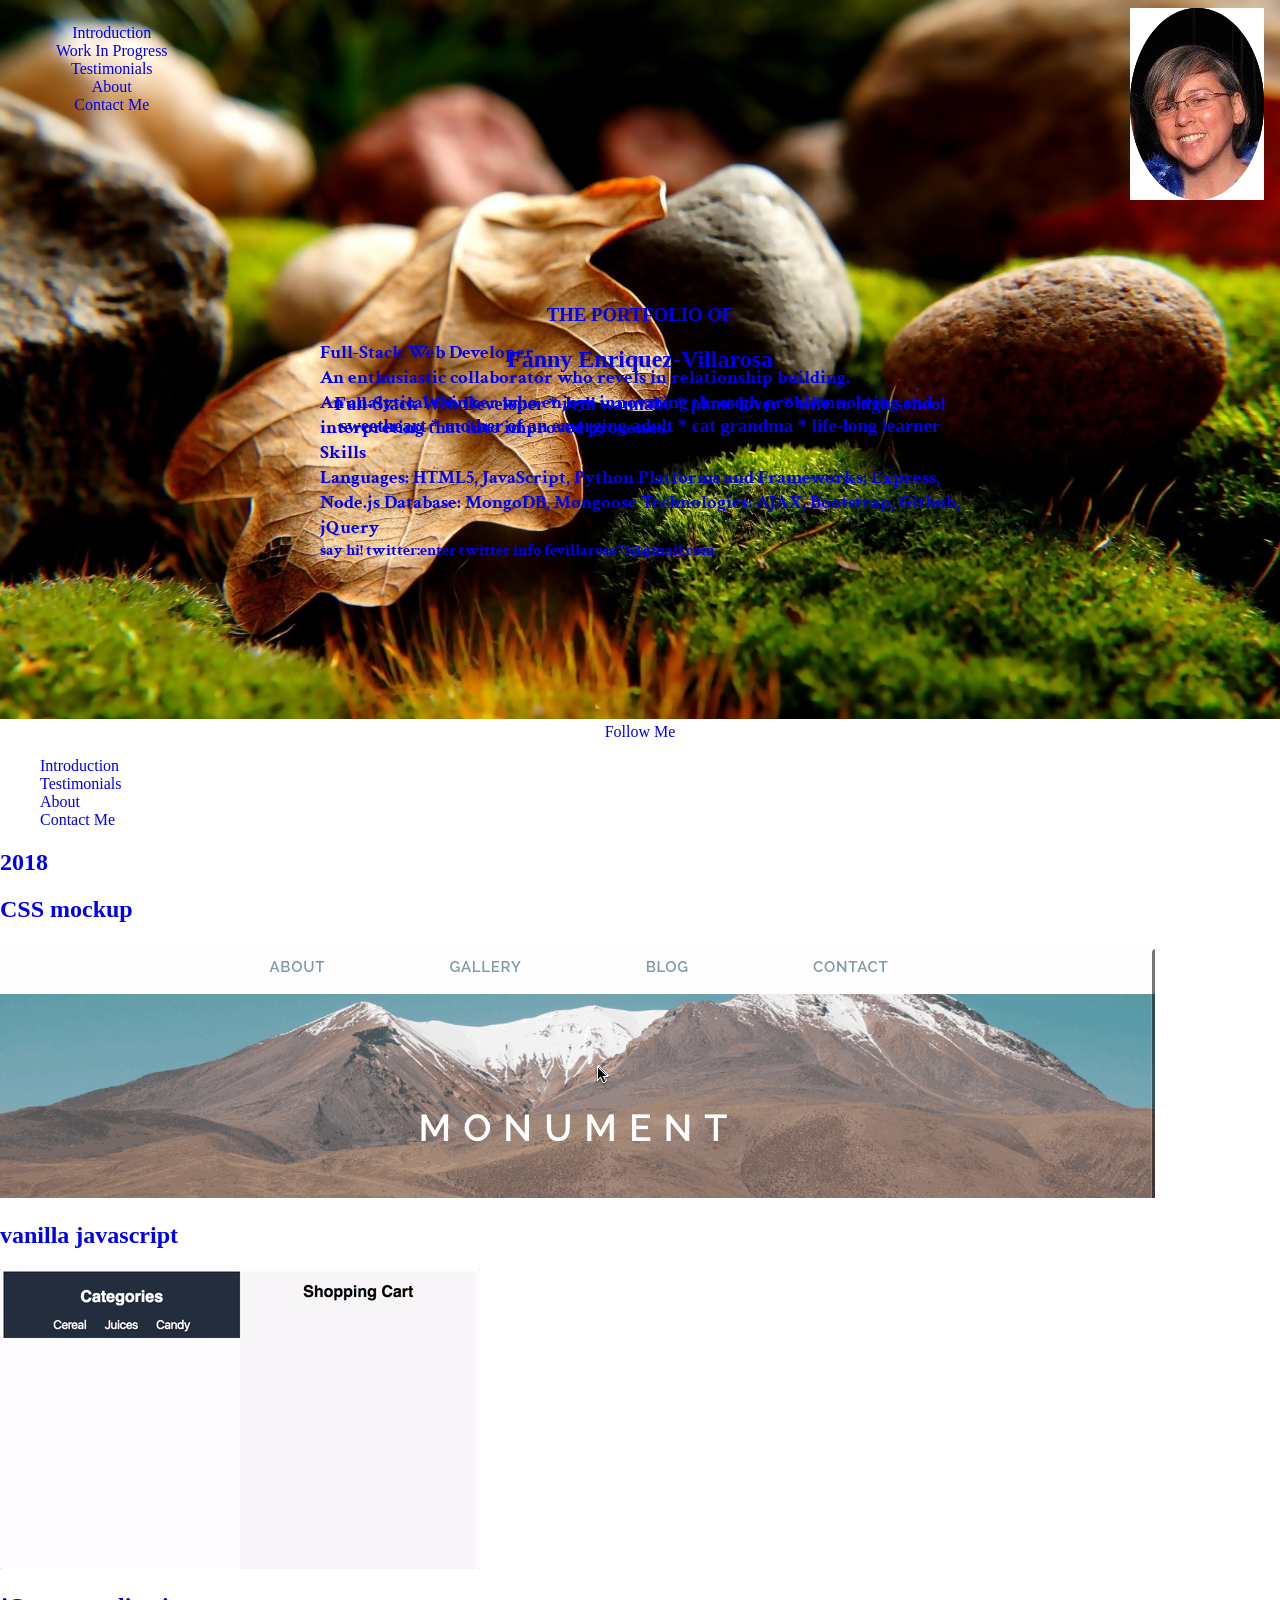
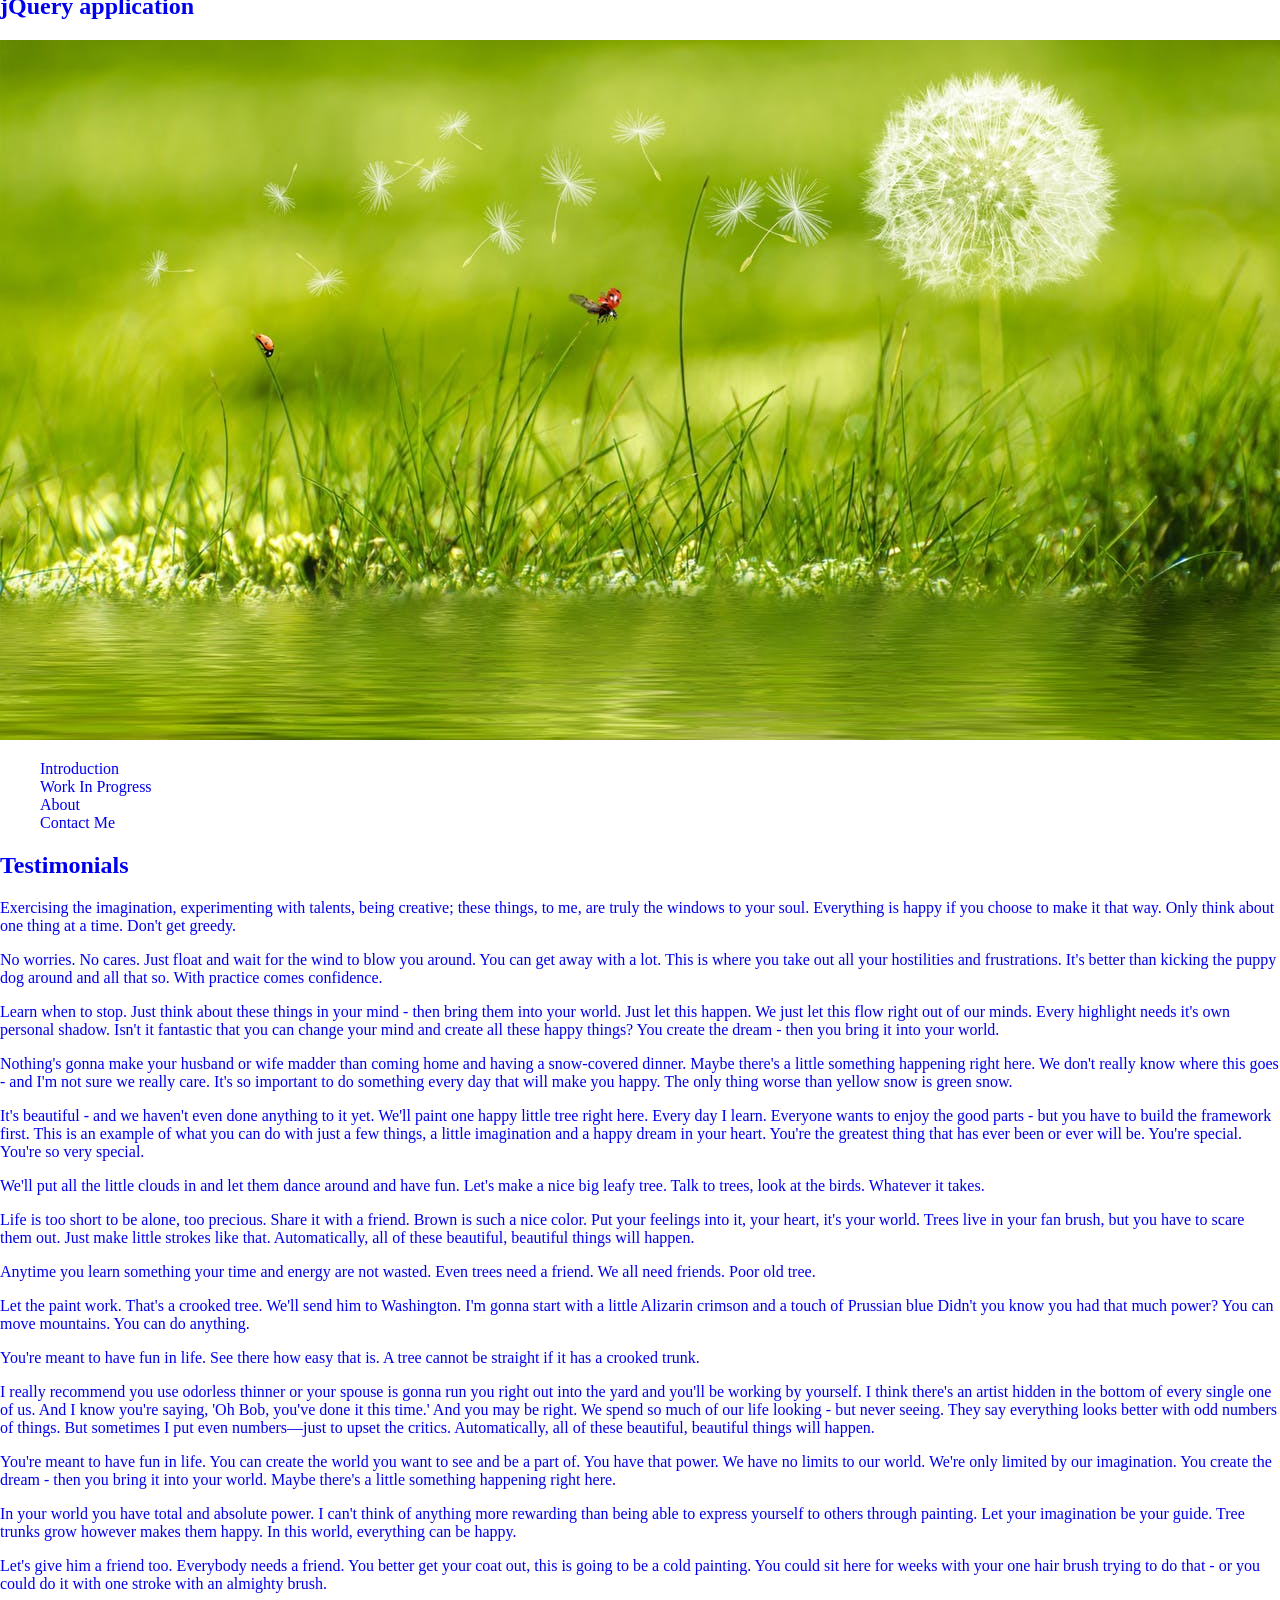
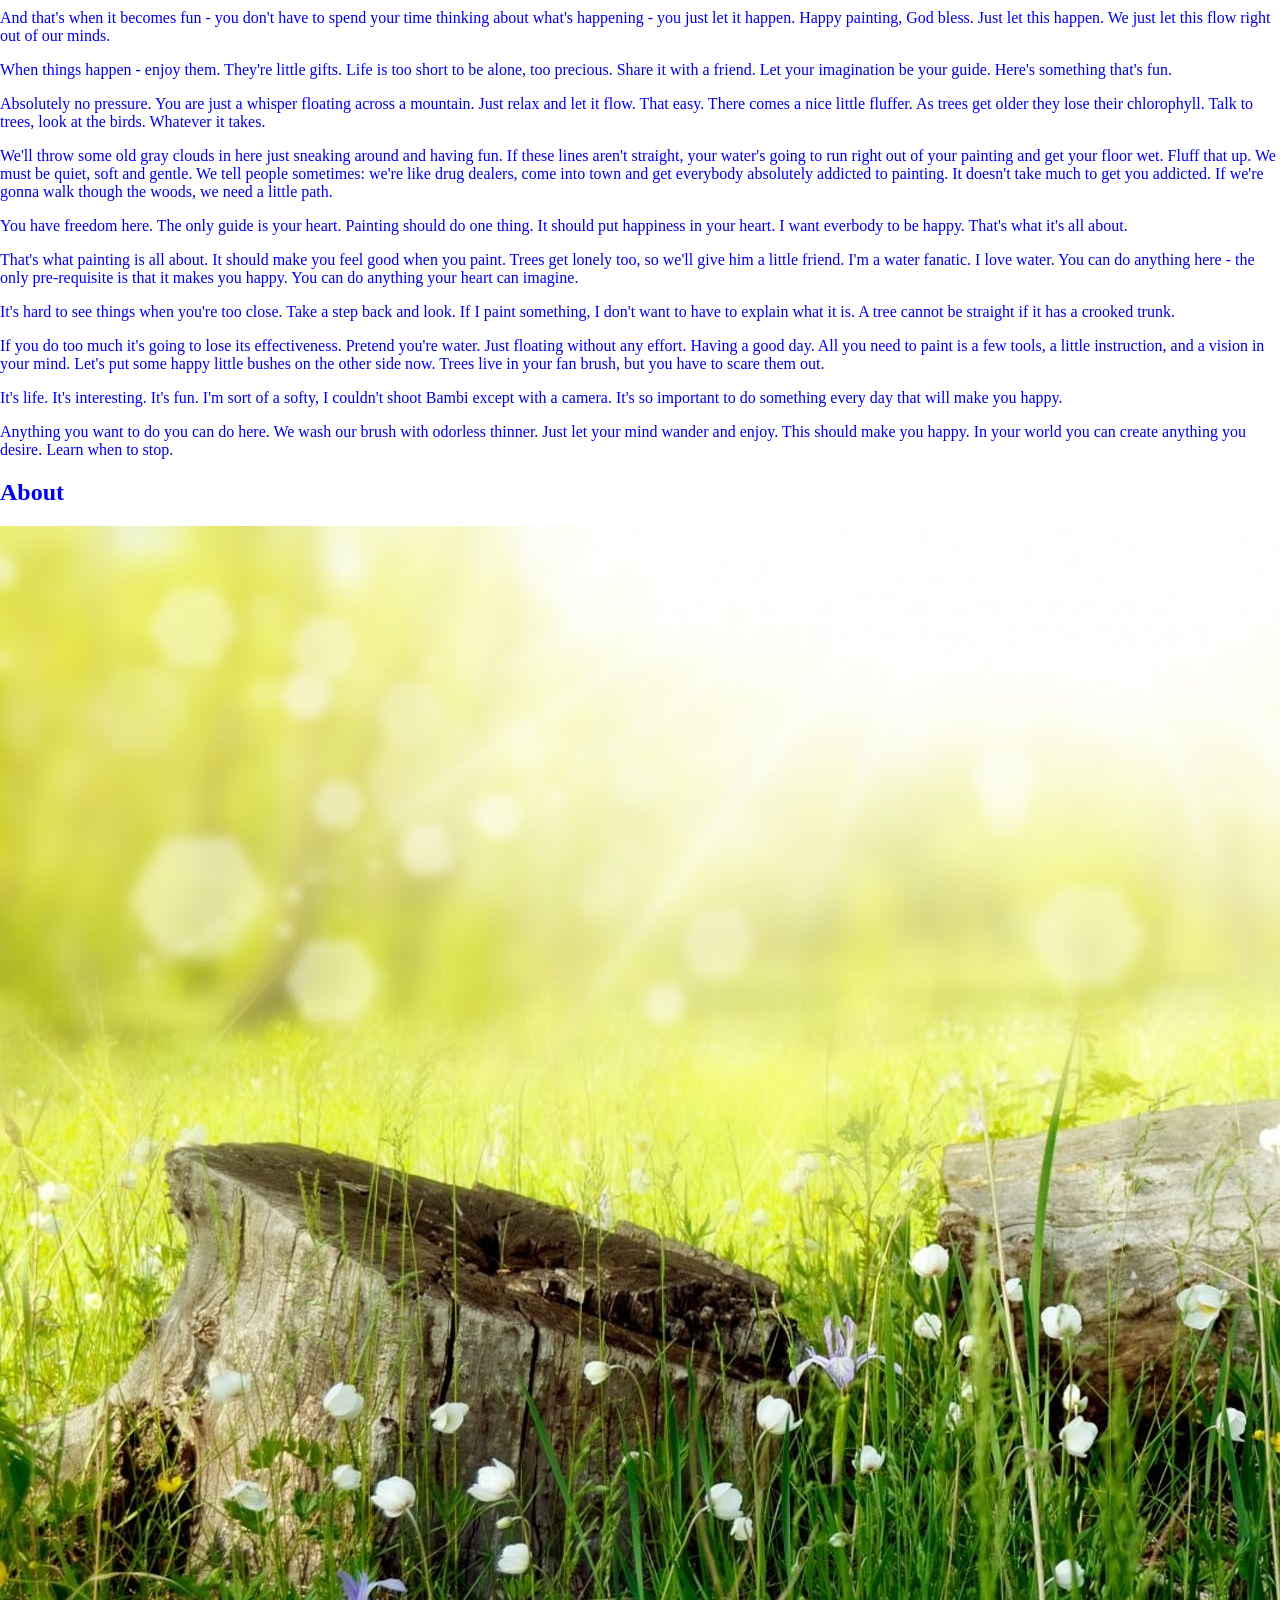
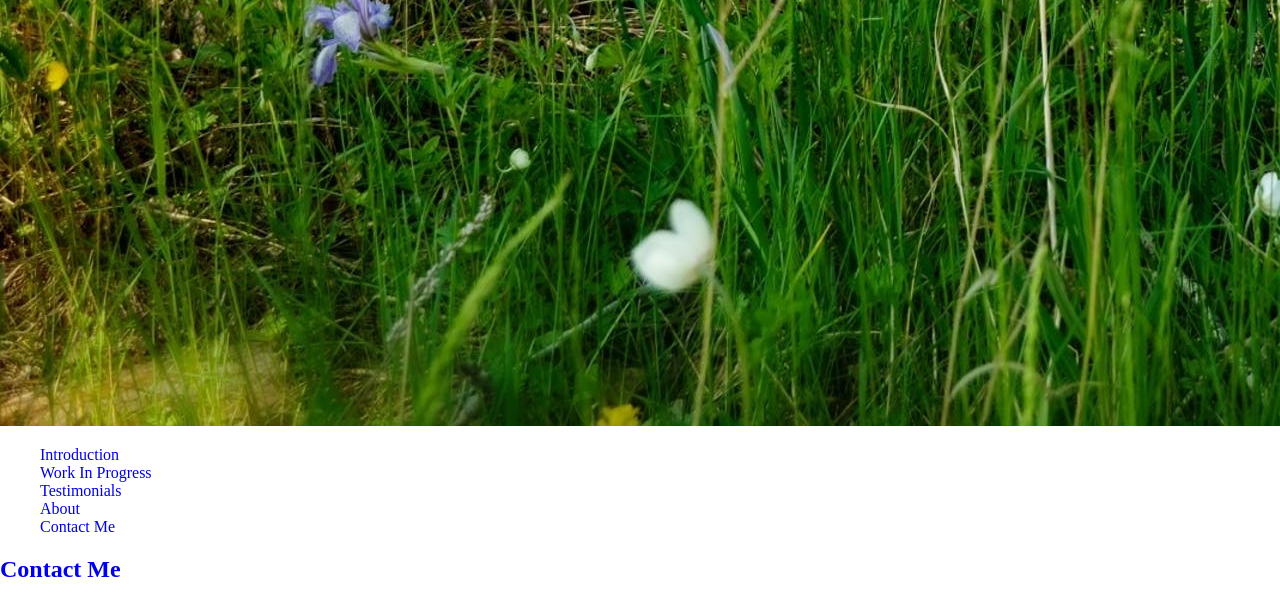
<file: index.html>
<!DOCTYPE html>
<html>
<html lang="en" dir="ltr">

<head>
  <meta charset="utf-8">
  <meta name=“viewport” content=“width=device-width, initial scale=1.0” <link rel="stylesheet" href="https://use.fontawesome.com/releases/v5.0.13/css/all.css" integrity="sha384-DNOHZ68U8hZfKXOrtjWvjxusGo9WQnrNx2sqG0tfsghAvtVlRW3tvkXWZh58N9jp" crossorigin="anonymous">
  <link href="https://fonts.googleapis.com/css?family=Crimson+Text" rel="stylesheet">
  <link rel="stylesheet" href="main4.css">
  <title>FV portfolio</title>
</head>

<body>
  <header> </header>
  <section id="Page1">
    <div class="container">
      <img src="images/leaf moss rocks.jpeg" alt="forest floor" style="width:100%;">

      <div class="top-left">
        <nav>
          <ul>
            <li><a href="#Page1" class="slide-section">Introduction</li>
          <li><a href="#Page2" class="slide-section">Work In Progress</li>
          <li><a href="#Page3" class="slide-section">Testimonials</li>
          <li><a href="#Page4" class="slide-section">About</li>
          <li><a href="#Page5" class="slide-section">Contact Me</li>
        </ul>
      </nav></div>

      <div class="top-right">
      <div>Follow Me</div>
      <div><i class="fab fa-twitter-square"></i></div>
      <div><i class="fab fa-instagram"></i></div>

    </div>

      <div class="centered">
        <h3>THE PORTFOLIO OF</h3>
      <div class="main2">
        <h1>Fanny Enriquez-Villarosa</h1>
      <div class="main3">
        <h3>Full-Stack Web Developer * Jedi wannabe * plant-lover * wife to high school sweetheart * mother of an emerging adult * cat grandma * life-long learner<h3>
        </div>



    </section>

    <section id="Page2">

      <nav>
        <ul>
          <li><a href="#Page1" class="slide-section">Introduction</li>
          <li><a href="#Page3" class="slide-section">Testimonials</li>
          <li><a href="#Page4" class="slide-section">About</li>
          <li><a href="#Page5" class="slide-section">Contact Me</li>
        </ul>
      </nav>
        <h1>2018</h1>
        <div class="Monument">
        <div><h1>CSS mockup</h1></div>
        <img src="images/sticky-nav.gif" alt="mountains">
        <div class="Supermarket">
        <div><h1>vanilla javascript</h1></div>
        <img src="images/week2project.gif" alt="grocery list">
        <div class="Portofolio">
        <div><h1>jQuery application</h1></div>
      </div>
    </section>

    <section id="Page3">
      <img src="images/dandelion bugs.jpeg" alt="dandelion"/>
      <nav>
        <ul>
          <li><a href="#Page1" class="slide-section">Introduction</li>
        <li><a href="#Page2" class="slide-section">Work In Progress</li>
        <li><a href="#Page4" class="slide-section">About</li>
        <li><a href="#Page5" class="slide-section">Contact Me</li>
      </ul>
    </nav>
      <h1>Testimonials</h1>
      <p>Exercising the imagination, experimenting with talents, being creative; these things, to me, are truly the windows to your soul. Everything is happy if you choose to make it that way. Only think about one thing at a time. Don't get greedy.</p>

<p>No worries. No cares. Just float and wait for the wind to blow you around. You can get away with a lot. This is where you take out all your hostilities and frustrations. It's better than kicking the puppy dog around and all that so. With practice comes confidence.</p>

<p>Learn when to stop. Just think about these things in your mind - then bring them into your world. Just let this happen. We just let this flow right out of our minds. Every highlight needs it's own personal shadow. Isn't it fantastic that you can change your mind and create all these happy things? You create the dream - then you bring it into your world.</p>
<p>Nothing's gonna make your husband or wife madder than coming home and having a snow-covered dinner. Maybe there's a little something happening right here. We don't really know where this goes - and I'm not sure we really care. It's so important to do something every day that will make you happy. The only thing worse than yellow snow is green snow.</p>

<p>It's beautiful - and we haven't even done anything to it yet. We'll paint one happy little tree right here. Every day I learn. Everyone wants to enjoy the good parts - but you have to build the framework first. This is an example of what you can do with just a few things, a little imagination and a happy dream in your heart. You're the greatest thing that has ever been or ever will be. You're special. You're so very special.</p>

<p>We'll put all the little clouds in and let them dance around and have fun. Let's make a nice big leafy tree. Talk to trees, look at the birds. Whatever it takes.</p>

<p>Life is too short to be alone, too precious. Share it with a friend. Brown is such a nice color. Put your feelings into it, your heart, it's your world. Trees live in your fan brush, but you have to scare them out. Just make little strokes like that. Automatically, all of these beautiful, beautiful things will happen.</p>

<p>Anytime you learn something your time and energy are not wasted. Even trees need a friend. We all need friends. Poor old tree.</p>

<p>Let the paint work. That's a crooked tree. We'll send him to Washington. I'm gonna start with a little Alizarin crimson and a touch of Prussian blue Didn't you know you had that much power? You can move mountains. You can do anything.</p>

<p>You're meant to have fun in life. See there how easy that is. A tree cannot be straight if it has a crooked trunk.</p>

<p>I really recommend you use odorless thinner or your spouse is gonna run you right out into the yard and you'll be working by yourself. I think there's an artist hidden in the bottom of every single one of us. And I know you're saying, 'Oh Bob, you've done it this time.' And you may be right. We spend so much of our life looking - but never seeing. They say everything looks better with odd numbers of things. But sometimes I put even numbers—just to upset the critics. Automatically, all of these beautiful, beautiful things will happen.</p>

<p>You're meant to have fun in life. You can create the world you want to see and be a part of. You have that power. We have no limits to our world. We're only limited by our imagination. You create the dream - then you bring it into your world. Maybe there's a little something happening right here.</p>

<p>In your world you have total and absolute power. I can't think of anything more rewarding than being able to express yourself to others through painting. Let your imagination be your guide. Tree trunks grow however makes them happy. In this world, everything can be happy.</p>

<p>Let's give him a friend too. Everybody needs a friend. You better get your coat out, this is going to be a cold painting. You could sit here for weeks with your one hair brush trying to do that - or you could do it with one stroke with an almighty brush.</p>

<p>And that's when it becomes fun - you don't have to spend your time thinking about what's happening - you just let it happen. Happy painting, God bless. Just let this happen. We just let this flow right out of our minds.</p>

<p>When things happen - enjoy them. They're little gifts. Life is too short to be alone, too precious. Share it with a friend. Let your imagination be your guide. Here's something that's fun.</p>

<p>Absolutely no pressure. You are just a whisper floating across a mountain. Just relax and let it flow. That easy. There comes a nice little fluffer. As trees get older they lose their chlorophyll. Talk to trees, look at the birds. Whatever it takes.</p>

<p>We'll throw some old gray clouds in here just sneaking around and having fun. If these lines aren't straight, your water's going to run right out of your painting and get your floor wet. Fluff that up. We must be quiet, soft and gentle. We tell people sometimes: we're like drug dealers, come into town and get everybody absolutely addicted to painting. It doesn't take much to get you addicted. If we're gonna walk though the woods, we need a little path.</p>

<p>You have freedom here. The only guide is your heart. Painting should do one thing. It should put happiness in your heart. I want everbody to be happy. That's what it's all about.</p>

<p>That's what painting is all about. It should make you feel good when you paint. Trees get lonely too, so we'll give him a little friend. I'm a water fanatic. I love water. You can do anything here - the only pre-requisite is that it makes you happy. You can do anything your heart can imagine.</p>

<p>It's hard to see things when you're too close. Take a step back and look. If I paint something, I don't want to have to explain what it is. A tree cannot be straight if it has a crooked trunk.</p>

<p>If you do too much it's going to lose its effectiveness. Pretend you're water. Just floating without any effort. Having a good day. All you need to paint is a few tools, a little instruction, and a vision in your mind. Let's put some happy little bushes on the other side now. Trees live in your fan brush, but you have to scare them out.</p>

<p>It's life. It's interesting. It's fun. I'm sort of a softy, I couldn't shoot Bambi except with a camera. It's so important to do something every day that will make you happy.</p>

<p>Anything you want to do you can do here. We wash our brush with odorless thinner. Just let your mind wander and enjoy. This should make you happy. In your world you can create anything you desire. Learn when to stop.</p>




    </section>

    <section id="Page4">
      <h1>About</h1>
      <div class="container4">
      <img src="images/flowers-meadow-wood-forest.jpg" alt="meadow"></div>
          <nav>
            <ul>
              <li><a href="#Page1" class="slide-section">Introduction</li>
            <li><a href="#Page2" class="slide-section">Work In Progress</li>
            <li><a href="#Page3" class="slide-section">Testimonials</li>
            <li><a href="#Page4" class="slide-section">About</li>
            <li><a href="#Page5" class="slide-section">Contact Me</li>
          </ul>

        <div class="top-right4">
        <img src="images/FV.jpg" alt="photo Fanny Villarosa"></div>
        <div class="centered4">
        <div><h3>Full-Stack Web Developer<h3></div>

        <div><h3>An enthusiastic collaborator who revels in relationship building.</h3></div>

        <div><h3>An analytical thinker who enjoys innovating through problem solving and interpreting that into improved processes.</h3></div>

        <div><h3>Skills</h3></div>
        <div><h3>Languages: HTML5, JavaScript, Python Platforms and Frameworks: Express, Node.js Database: MongoDB, Mongoose Technologies: AJAX, Bootstrap, Github, jQuery</h3></div>


        <p><h4>say hi! twitter:enter twitter info fevillarosa73@gmail.com</h4></p>
      </div>
    </section>

    <section id="Page5">
      <h1>Contact Me</h1>


    </section>
    <script src="https://code.jquery.com/jquery-3.3.1.js" integrity="sha256-2Kok7MbOyxpgUVvAk/HJ2jigOSYS2auK4Pfzbm7uH60=" crossorigin="anonymous"></script>
  <script src="app.js"></script>
  </body>
</html>
</file>
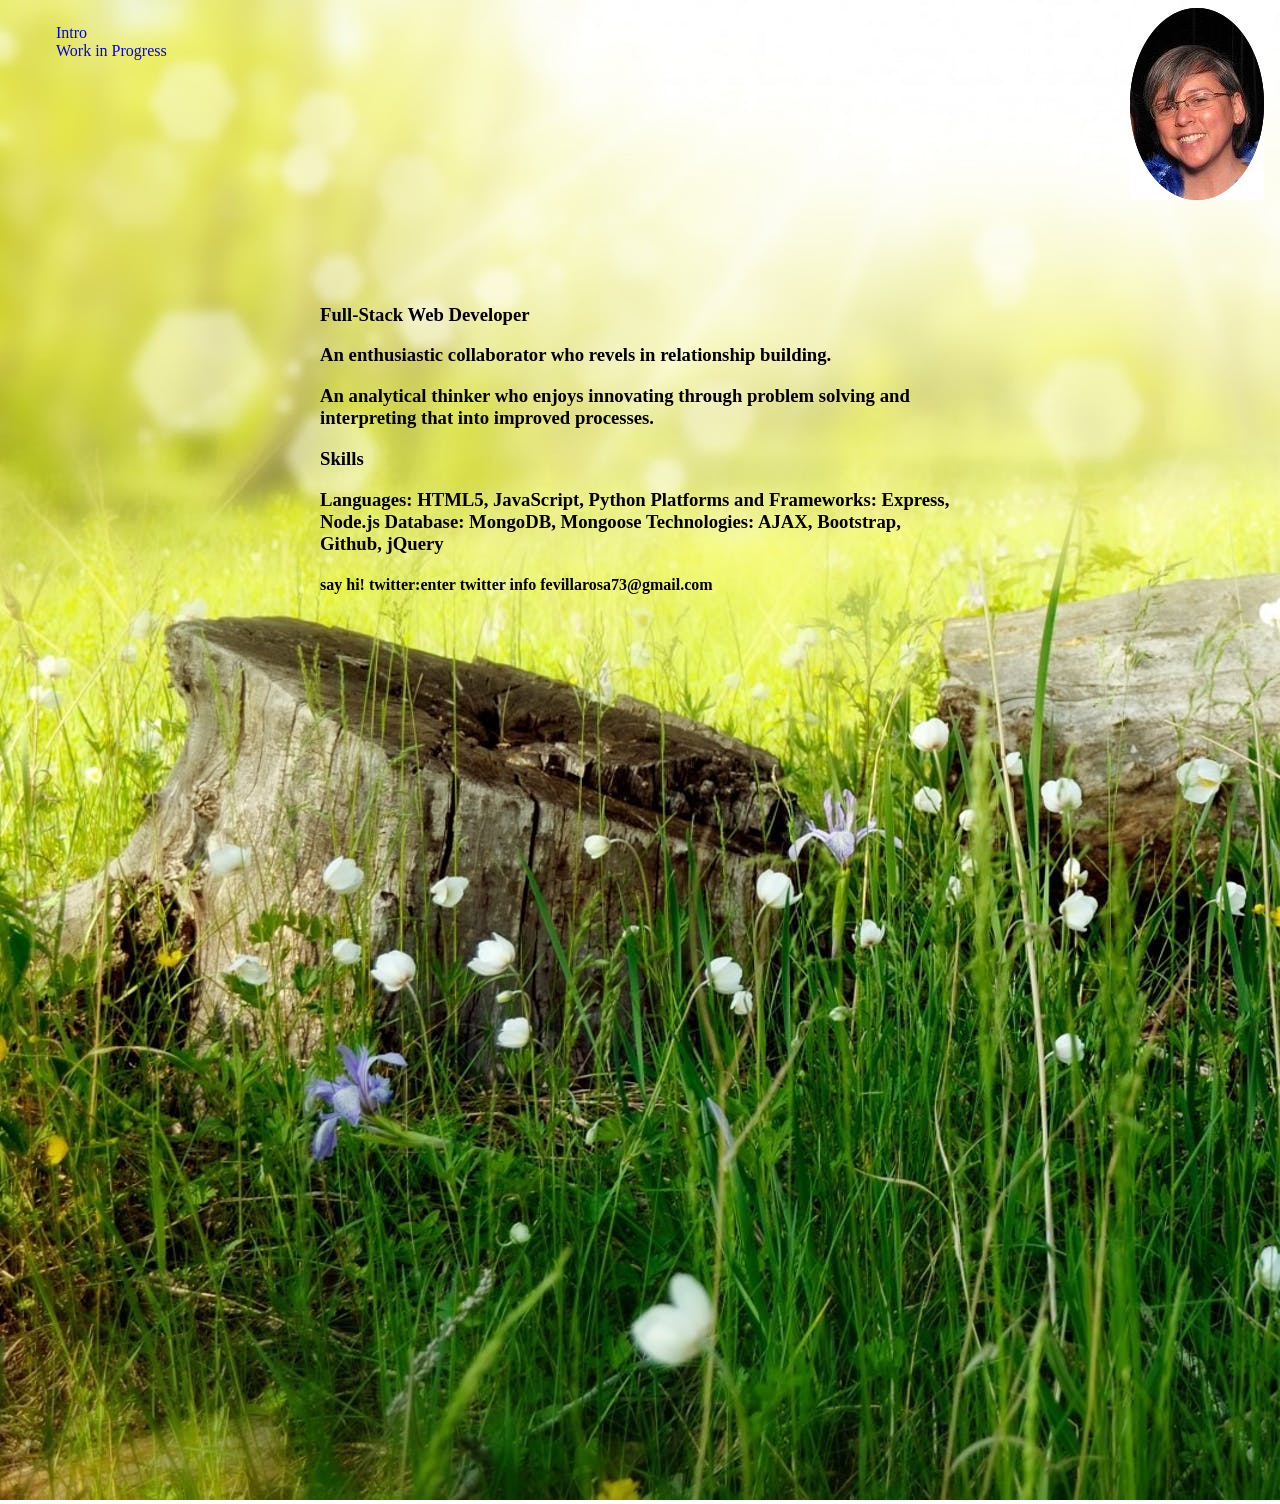
<file: about.html>
<!DOCTYPE html>

  <head>

    <html lang="en" dir="ltr">
    <meta charset="utf-8">
    <meta name=“viewport” content=“width=device-width, initial scale=1.0”
    <link href="https://fonts.googleapis.com/css?family=Crimson+Text" rel="stylesheet">
    <link rel="stylesheet" href="main2.css">
    <title></title>
  </head>
  <body>
    <div class="container">
    <img src="images/flowers-meadow-wood-forest.jpg" alt="meadow"></div>
    <div>
      <div class="top-left">
          <ul>
            <li><a href="index2.html">Intro</a></li>
            <li><a href="wip.html">Work in Progress</a></li>
          </ul></div>
      <div class="top-right">
      <img src="images/FV.jpg" alt="photo Fanny Villarosa"></div>
      <div class="centered">
      <div><h3>Full-Stack Web Developer<h3></div>

      <div><h3>An enthusiastic collaborator who revels in relationship building.</h3></div>

      <div><h3>An analytical thinker who enjoys innovating through problem solving and interpreting that into improved processes.</h3></div>

      <div><h3>Skills</h3></div>
      <div><h3>Languages: HTML5, JavaScript, Python Platforms and Frameworks: Express, Node.js Database: MongoDB, Mongoose Technologies: AJAX, Bootstrap, Github, jQuery</h3></div>


      <p><h4>say hi! twitter:enter twitter info fevillarosa73@gmail.com</h4></p>
    </div>
  </body>
</html>
</file>
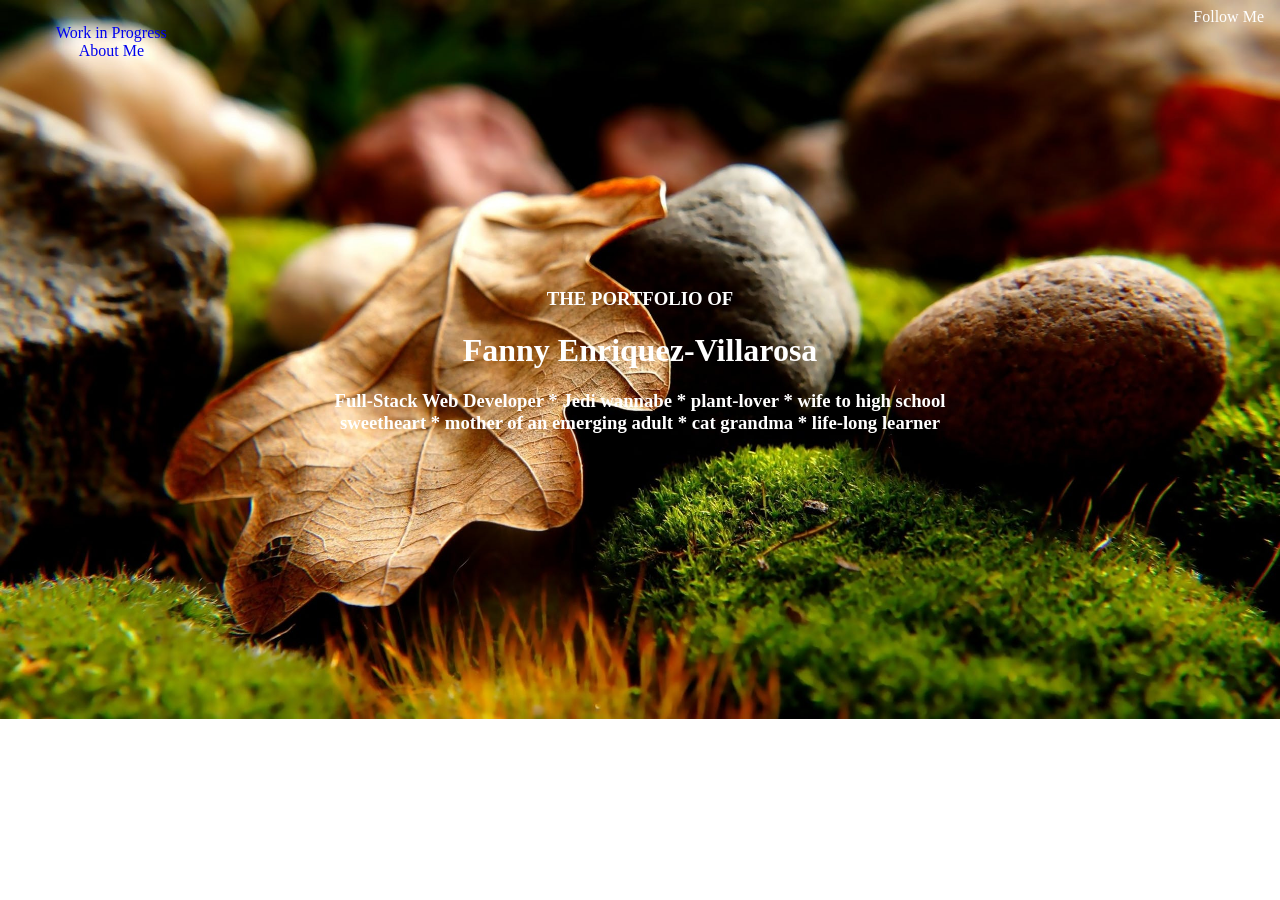
<file: index2.html>
<!DOCTYPE html>
<html lang="en" dir="ltr">
  <head>
    <meta charset="utf-8">
    <meta charset="utf-8">
    <meta name=“viewport” content=“width=device-width, initial scale=1.0”
    <link rel="stylesheet" href="https://use.fontawesome.com/releases/v5.0.13/css/all.css" integrity="sha384-DNOHZ68U8hZfKXOrtjWvjxusGo9WQnrNx2sqG0tfsghAvtVlRW3tvkXWZh58N9jp"
    crossorigin="anonymous">
    <link href="https://fonts.googleapis.com/css?family=Crimson+Text" rel="stylesheet">
    <link rel="stylesheet" href="main2.css">
    <title>FV portfolio</title>
  </head>
  <body>
    <div class="container">
  <img src="images/leaf moss rocks.jpeg" alt="forest floor" style="width:100%;">
  <div class="top-left">
  <ul>
    <li><a href="wip.html">Work in Progress</a></li>
    <li><a href="about.html">About Me</a></li>
  </ul></div>


  <div class="top-right">
  <div>Follow Me</div>
<div><i class="fab fa-twitter-square"></i></div>
  <div><i class="fab fa-instagram"></i></div>
  </div>

  <div class="centered">
    <h3>THE PORTFOLIO OF</h3>
  <div class="main2">
    <h1>Fanny Enriquez-Villarosa</h1>
  <div class="main3">
    <h3>Full-Stack Web Developer * Jedi wannabe * plant-lover * wife to high school sweetheart * mother of an emerging adult * cat grandma * life-long learner<h3>
    </div>
</div>
  </body>
</html>
</file>
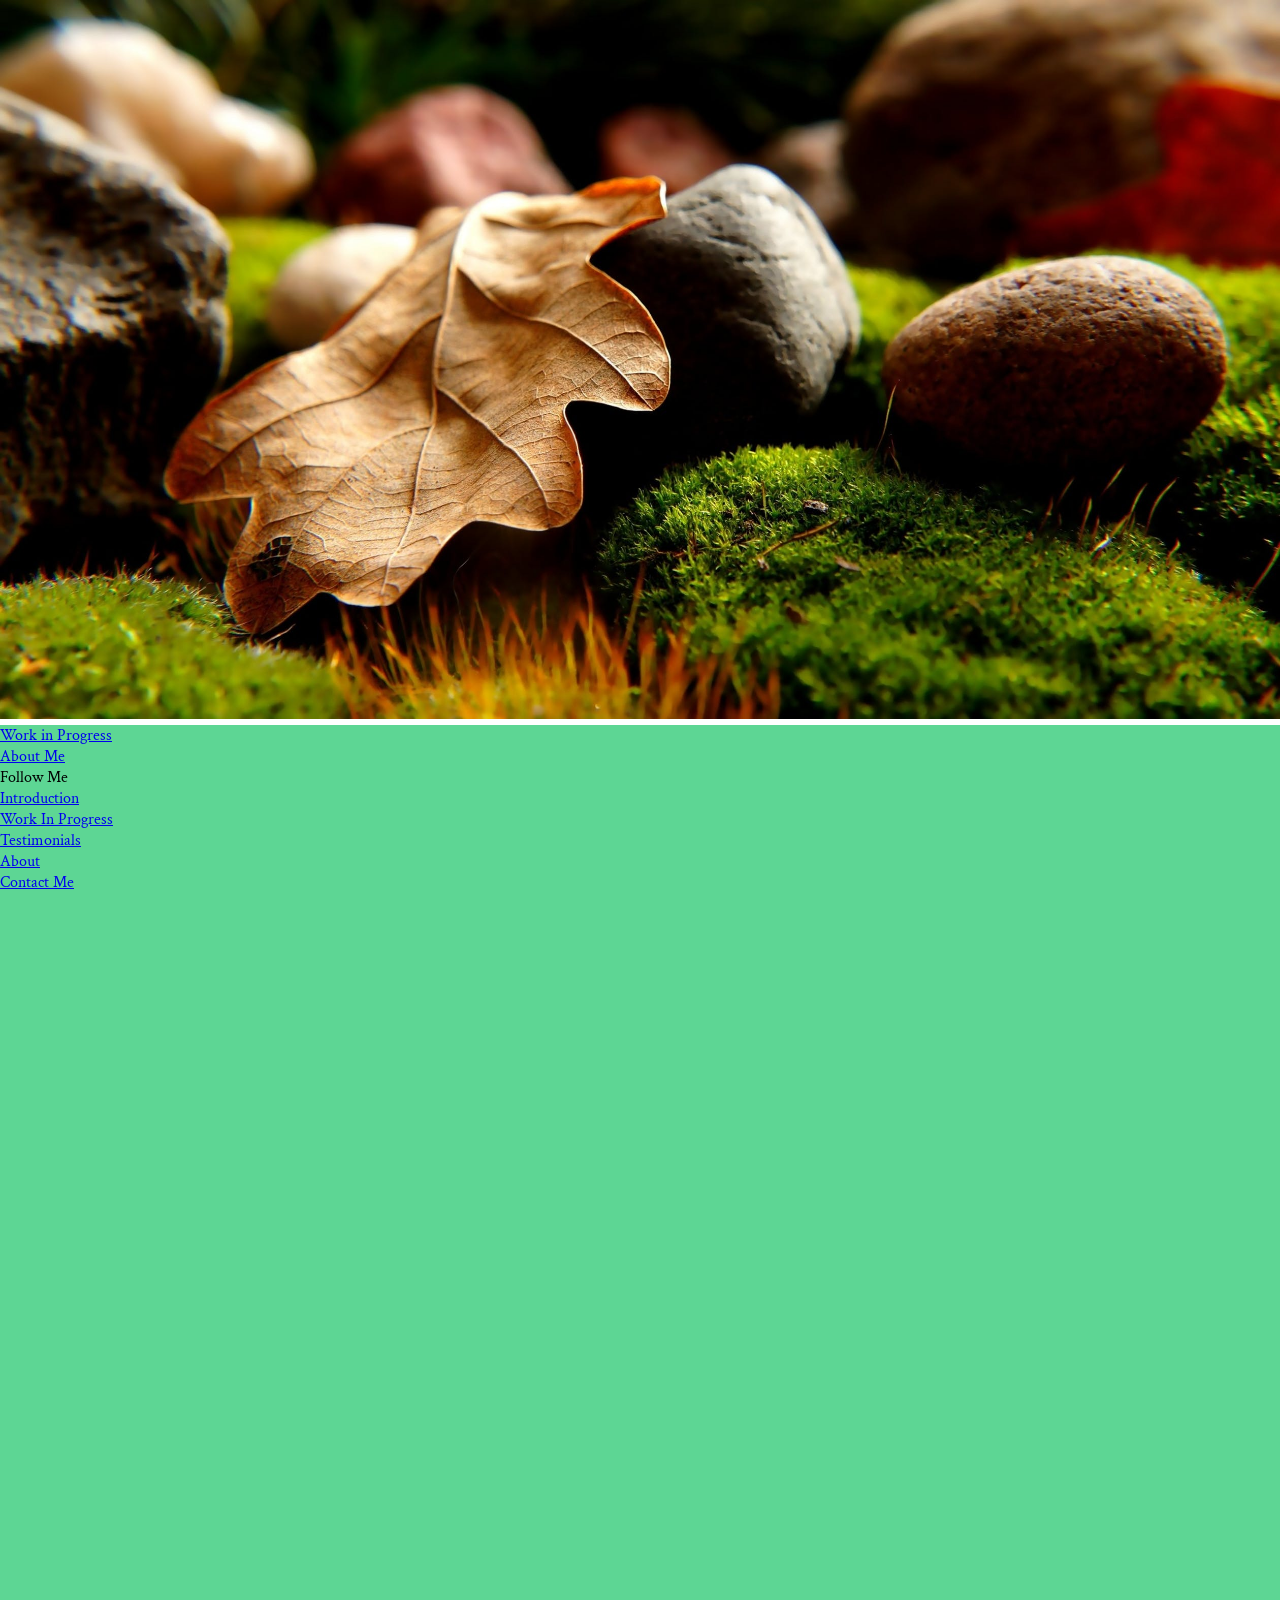
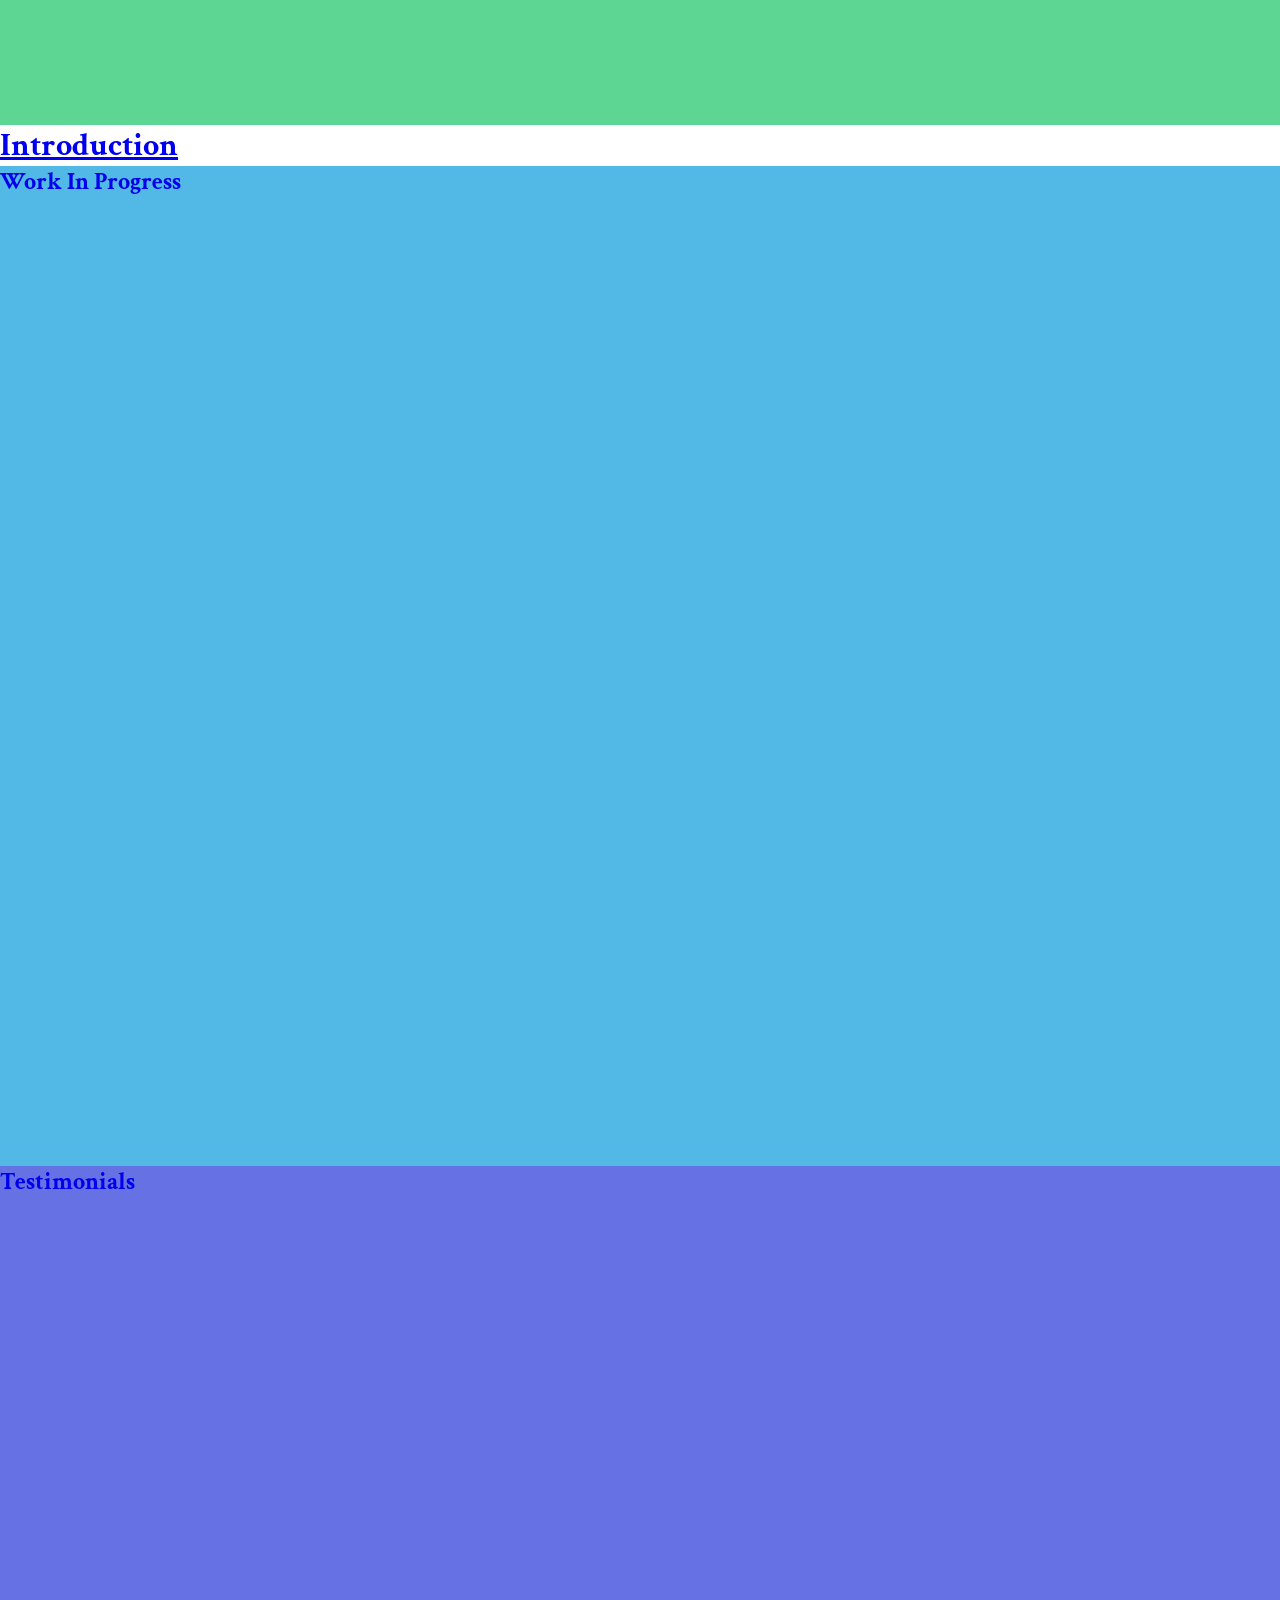
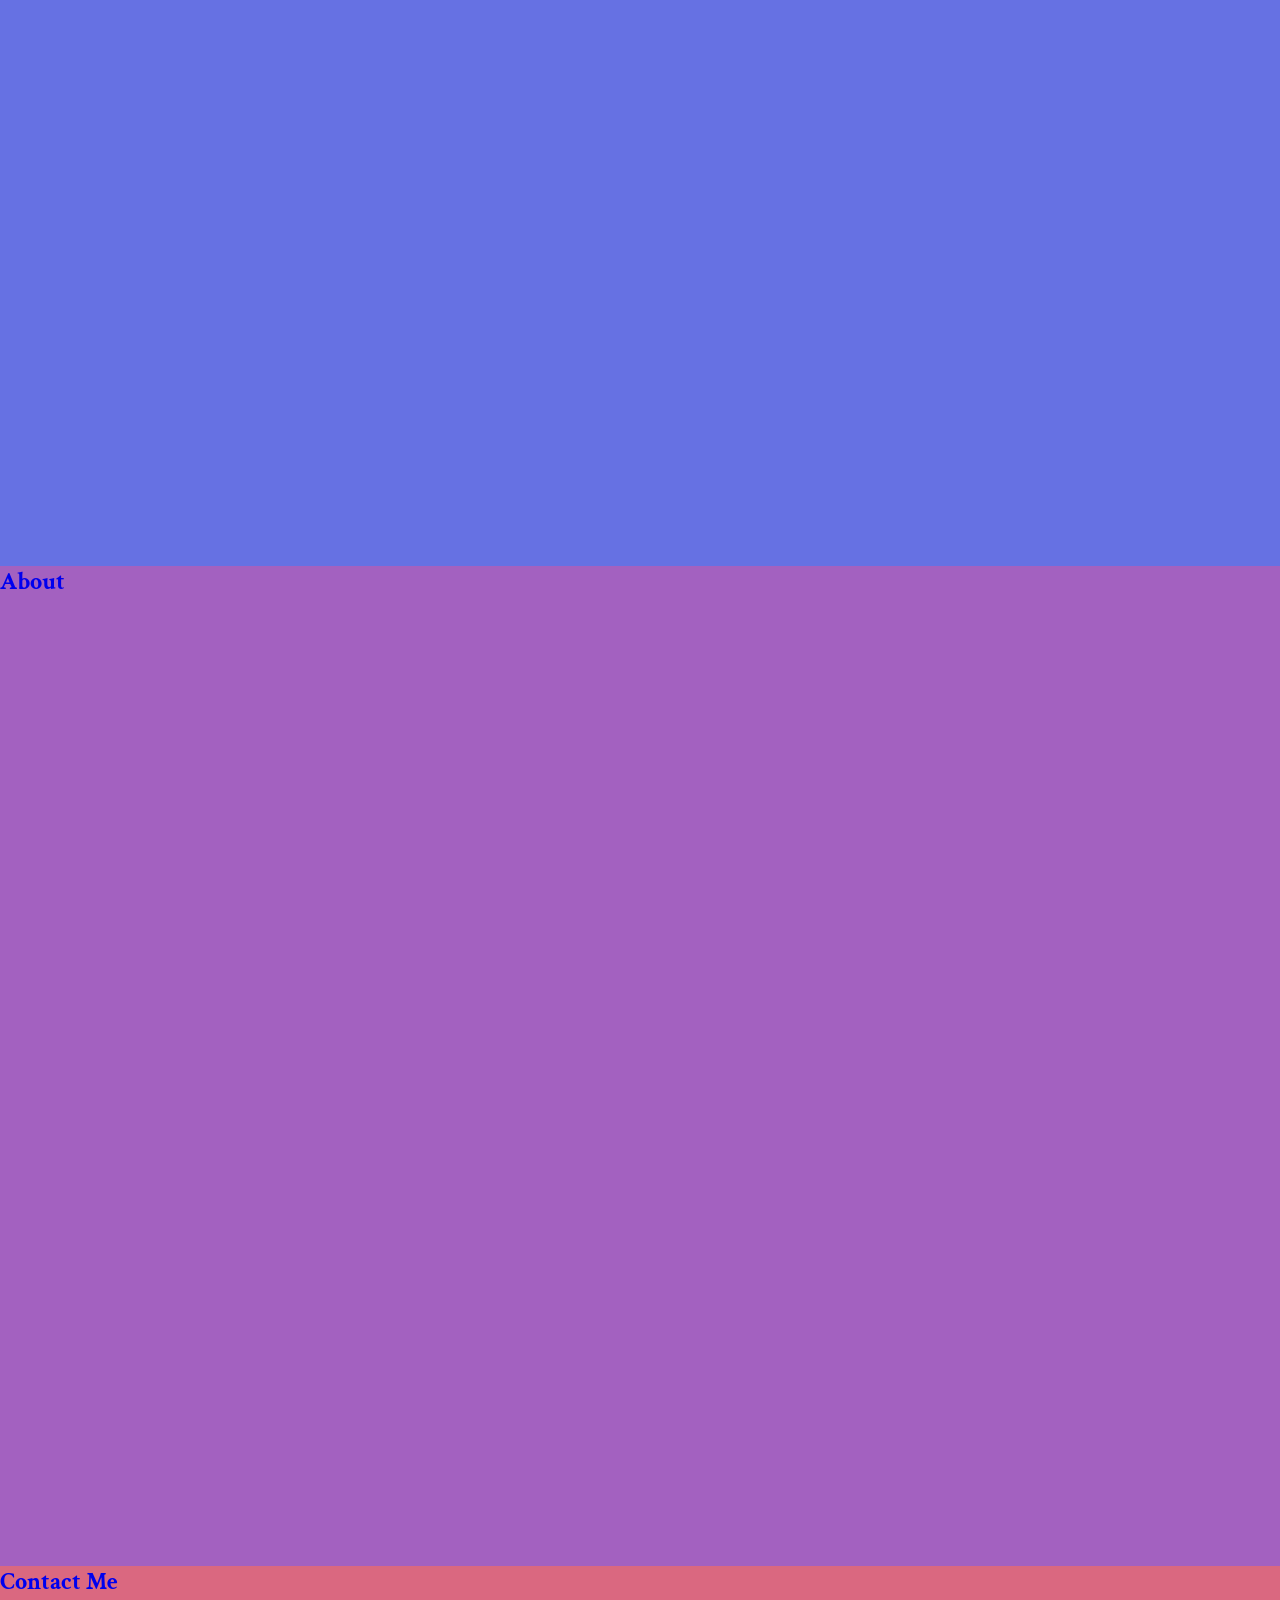
<file: index3.html>
<!DOCTYPE html>
<html>
<html lang="en" dir="ltr">
  <head>
    <meta charset="utf-8">
    <meta name=“viewport” content=“width=device-width, initial scale=1.0”
    <link rel="stylesheet" href="https://use.fontawesome.com/releases/v5.0.13/css/all.css" integrity="sha384-DNOHZ68U8hZfKXOrtjWvjxusGo9WQnrNx2sqG0tfsghAvtVlRW3tvkXWZh58N9jp"
    crossorigin="anonymous">
    <link href="https://fonts.googleapis.com/css?family=Crimson+Text" rel="stylesheet">
    <link rel="stylesheet" href="main3.css">
    <title>FV portfolio</title>
  </head>
  <body>
    <header>

      <div class="container">
    <img src="images/leaf moss rocks.jpeg" alt="forest floor" style="width:100%;">

    <section id="Page1">
    <div class="top-left">
    <ul>
      <li><a href="wip.html">Work in Progress</a></li>
      <li><a href="about.html">About Me</a></li>
    </ul></div>


    <div class="top-right">
    <div>Follow Me</div>
  <div><i class="fab fa-twitter-square"></i></div>
    <div><i class="fab fa-instagram"></i></div>
    </div>



        <nav>
          <ul>
            <li><a href="#Page1" class="slide-section">Introduction</li>
            <li><a href="#Page2" class="slide-section">Work In Progress</li>
            <li><a href="#Page3" class="slide-section">Testimonials</li>
            <li><a href="#Page4" class="slide-section">About</li>
            <li><a href="#Page5" class="slide-section">Contact Me</li>
          </ul>
        </nav>

      </header>
      <h1>Introduction</h1>

    </section>

    <section id="Page2">
      <h1>Work In Progress</h1>
    </section>

    <section id="Page3">
      <h1>Testimonials</h1>
    </section>

    <section id="Page4">
      <h1>About</h1>
    </section>

    <section id="Page5">
      <h1>Contact Me</h1>
    </section>
    <script src="https://code.jquery.com/jquery-3.3.1.js" integrity="sha256-2Kok7MbOyxpgUVvAk/HJ2jigOSYS2auK4Pfzbm7uH60=" crossorigin="anonymous"></script>
  <script src="app.js"></script>
  </body>
</html>
</file>
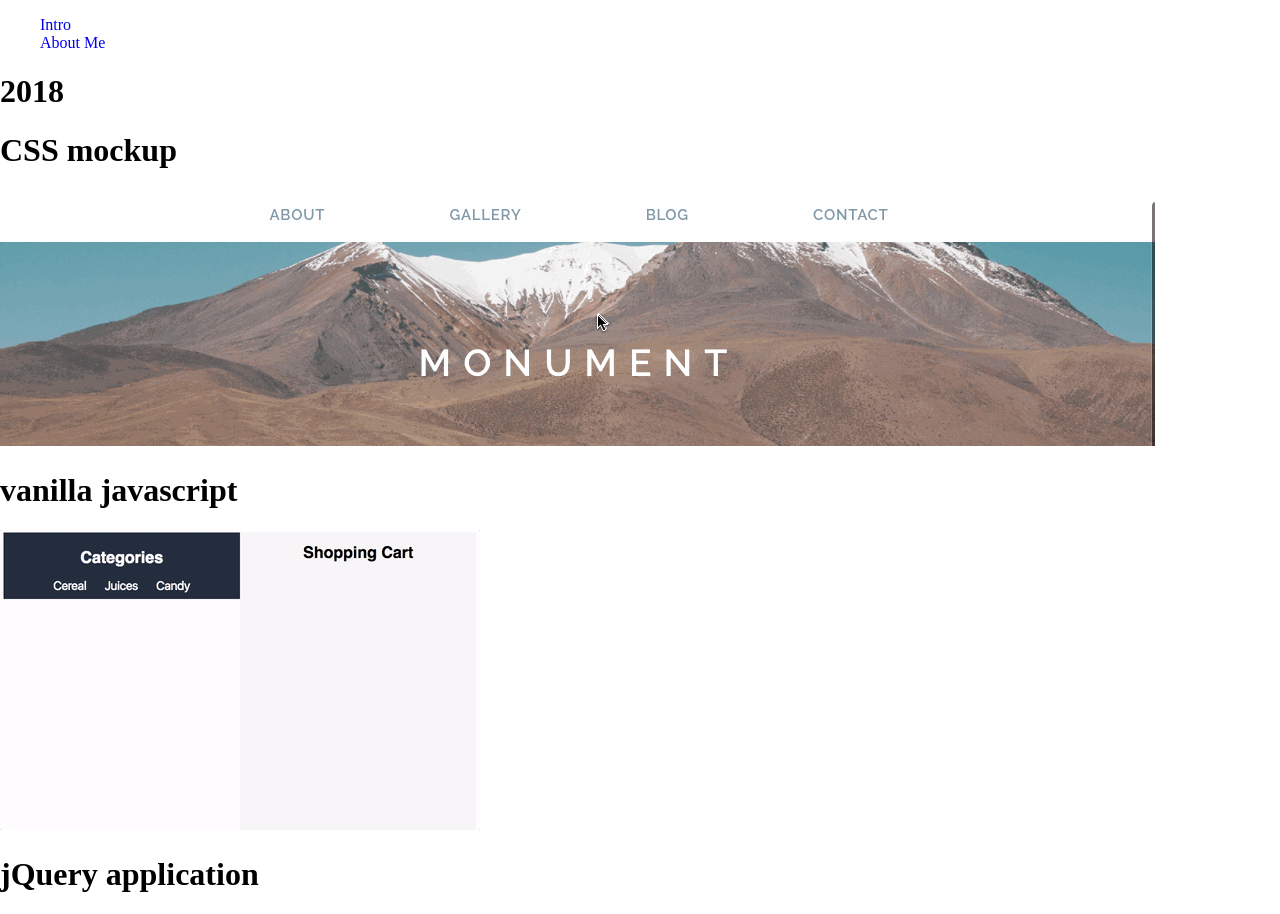
<file: wip.html>
<!DOCTYPE html>

  <head>

    <html lang="en" dir="ltr">
    <meta charset="utf-8">
    <meta name=“viewport” content=“width=device-width, initial scale=1.0”
    <link href="https://fonts.googleapis.com/css?family=Crimson+Text" rel="stylesheet">
    <link rel="stylesheet" href="main2.css">
    <title></title>
  </head>
  <body>
    <div class="wip">
    <div class="menu">
        <ul>
          <li><a href="index2.html">Intro</a></li>
          <li><a href="about.html">About Me</a></li>
        </ul></div>
    <div>
      <h1>2018</h1>
      <div class="Monument">
      <div><h1>CSS mockup</h1></div>
      <img src="images/sticky-nav.gif" alt="mountains">
      <div class="Supermarket">
      <div><h1>vanilla javascript</h1></div>
      <img src="images/week2project.gif" alt="grocery list">
      <div class="Portofolio">
      <div><h1>jQuery application</h1></div>
    </div>
  </body>
</html>
</file>
<file: main4.css>
* {
box-sizing: border-box;
text-decoration: none;
list-style-type:none;
}


body {
margin:0;
}
/* Container holding the image and the text */
.container {
    position: relative;
    text-align: center;
    color: white;
}
.container4 {
    position: relative;
    text-align: center;
    color: white;
}
/* Top left text */
.top-left {
    position: absolute;
    top: 8px;
    left: 16px;
}

}
/* Top right text */
.top-right {
    position: absolute;
    top: 8px;
    right: 16px;
}
/* Top right text */
.top-right4 {
    position: absolute;
    top: 8px;
    right: 16px;
}
/* Centered text */
.centered {
    position: absolute;
    top: 50%;
    left: 50%;
    transform: translate(-50%, -50%);
}
.centered4 {
    position: absolute;
    top: 50%;
    left: 50%;
    transform: translate(-50%, -50%);
*{
  margin:0;
  padding:0;
  box-sizing: border-box;
  font-family: 'Crimson Text', serif;

}

section {
  width:100%;
  height:1000px;
  float:left;
}

#Page1 {


}
#Page2 {

}
#Page3 {

}
#Page4 {

}
#Page5 {

}

slide-section {

}
</file>
<file: main2.css>
* {
box-sizing: border-box;
text-decoration: none;
list-style-type:none;
}


body {
margin:0;
}
/* Container holding the image and the text */
.container {
    position: relative;
    text-align: center;
    color: white;
}
/* Top left text */
.top-left {
    position: absolute;
    top: 8px;
    left: 16px;
}
/* Top right text */
.top-right {
    position: absolute;
    top: 8px;
    right: 16px;
}
/* Centered text */
.centered {
    position: absolute;
    top: 50%;
    left: 50%;
    transform: translate(-50%, -50%);
</file>
<file: main3.css>
*{
  margin:0;
  padding:0;
  box-sizing: border-box;
  font-family: 'Crimson Text', serif;

}

section {
  width:100%;
  height:1000px;
  float:left;
}

#Page1 {
background-color:#5DD694;

}
#Page2 {
background-color:#52B8E5;
}
#Page3 {
background-color:#6671E3;
}
#Page4 {
background-color:#A361C0;
}
#Page5 {
background-color:#DA6880;
}

slide-section {

}
</file>
